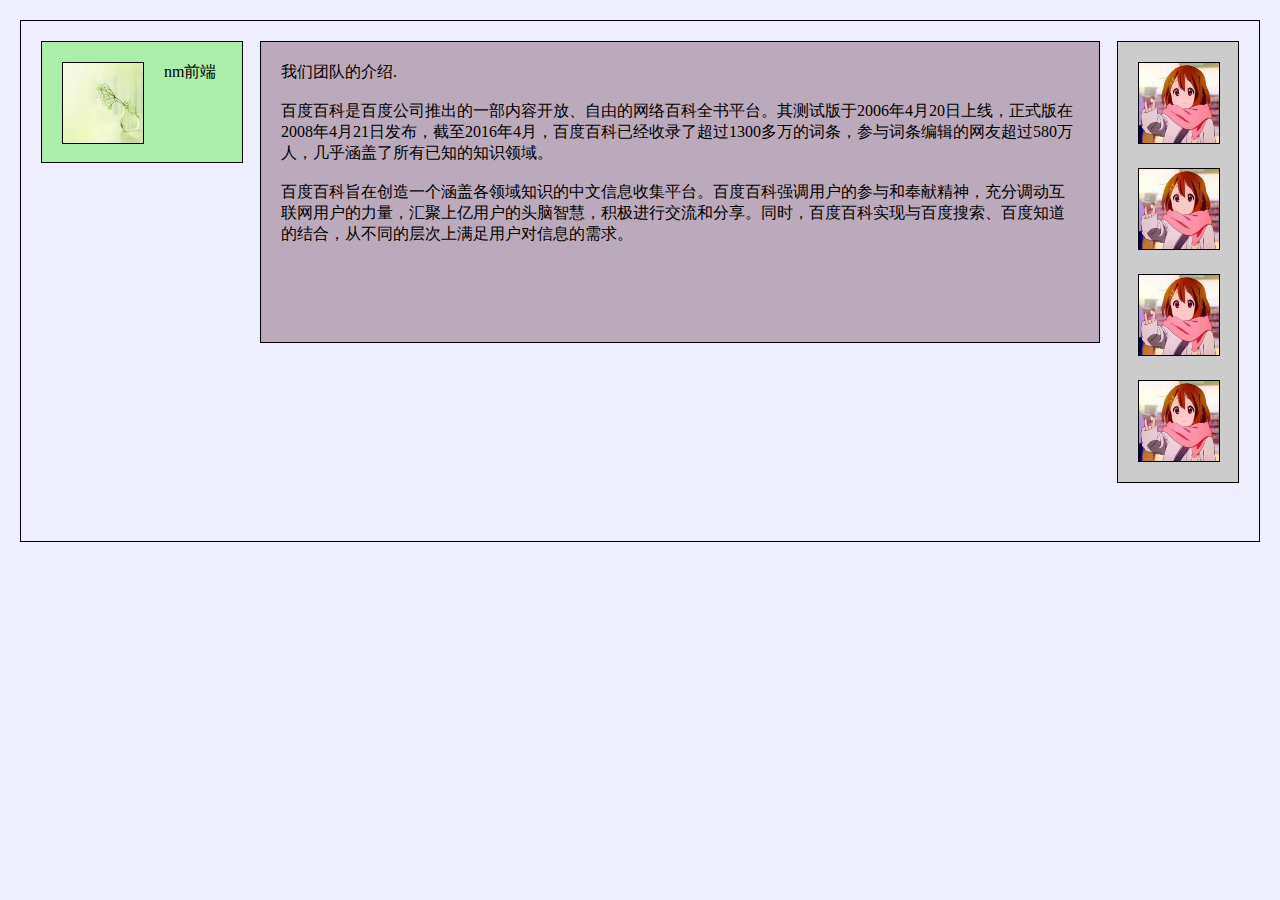
<file: task3/index.html>
<!DOCTYPE html>
<html>

<head>
    <title>任务三：实现三栏式布局</title>
    <link rel="stylesheet" type="text/css" href="task3.css">
</head>

<body>
    <div id='backdiv'>
        <div id='left'>
            <img id="leftimg" src="./task3-1.jpeg">
            <p id='leftp'>nm前端</p>
        </div>
        <div id='main'>
        <article id='content'>
        	<p>我们团队的介绍.</p>
        	<br>
        	<p>百度百科是百度公司推出的一部内容开放、自由的网络百科全书平台。其测试版于2006年4月20日上线，正式版在2008年4月21日发布，截至2016年4月，百度百科已经收录了超过1300多万的词条，参与词条编辑的网友超过580万人，几乎涵盖了所有已知的知识领域。</p>
        	<br>
        	<p>百度百科旨在创造一个涵盖各领域知识的中文信息收集平台。百度百科强调用户的参与和奉献精神，充分调动互联网用户的力量，汇聚上亿用户的头脑智慧，积极进行交流和分享。同时，百度百科实现与百度搜索、百度知道的结合，从不同的层次上满足用户对信息的需求。</p>
        </article>
        </div>
        <div id="right">
            <img class="logo" src="./task3-2.jpg">
            <img class="logo" src="./task3-2.jpg">
            <img class="logo" src="./task3-2.jpg">
            <img class="logo" src="./task3-2.jpg">
        </div>
</body>

</html>
</file>
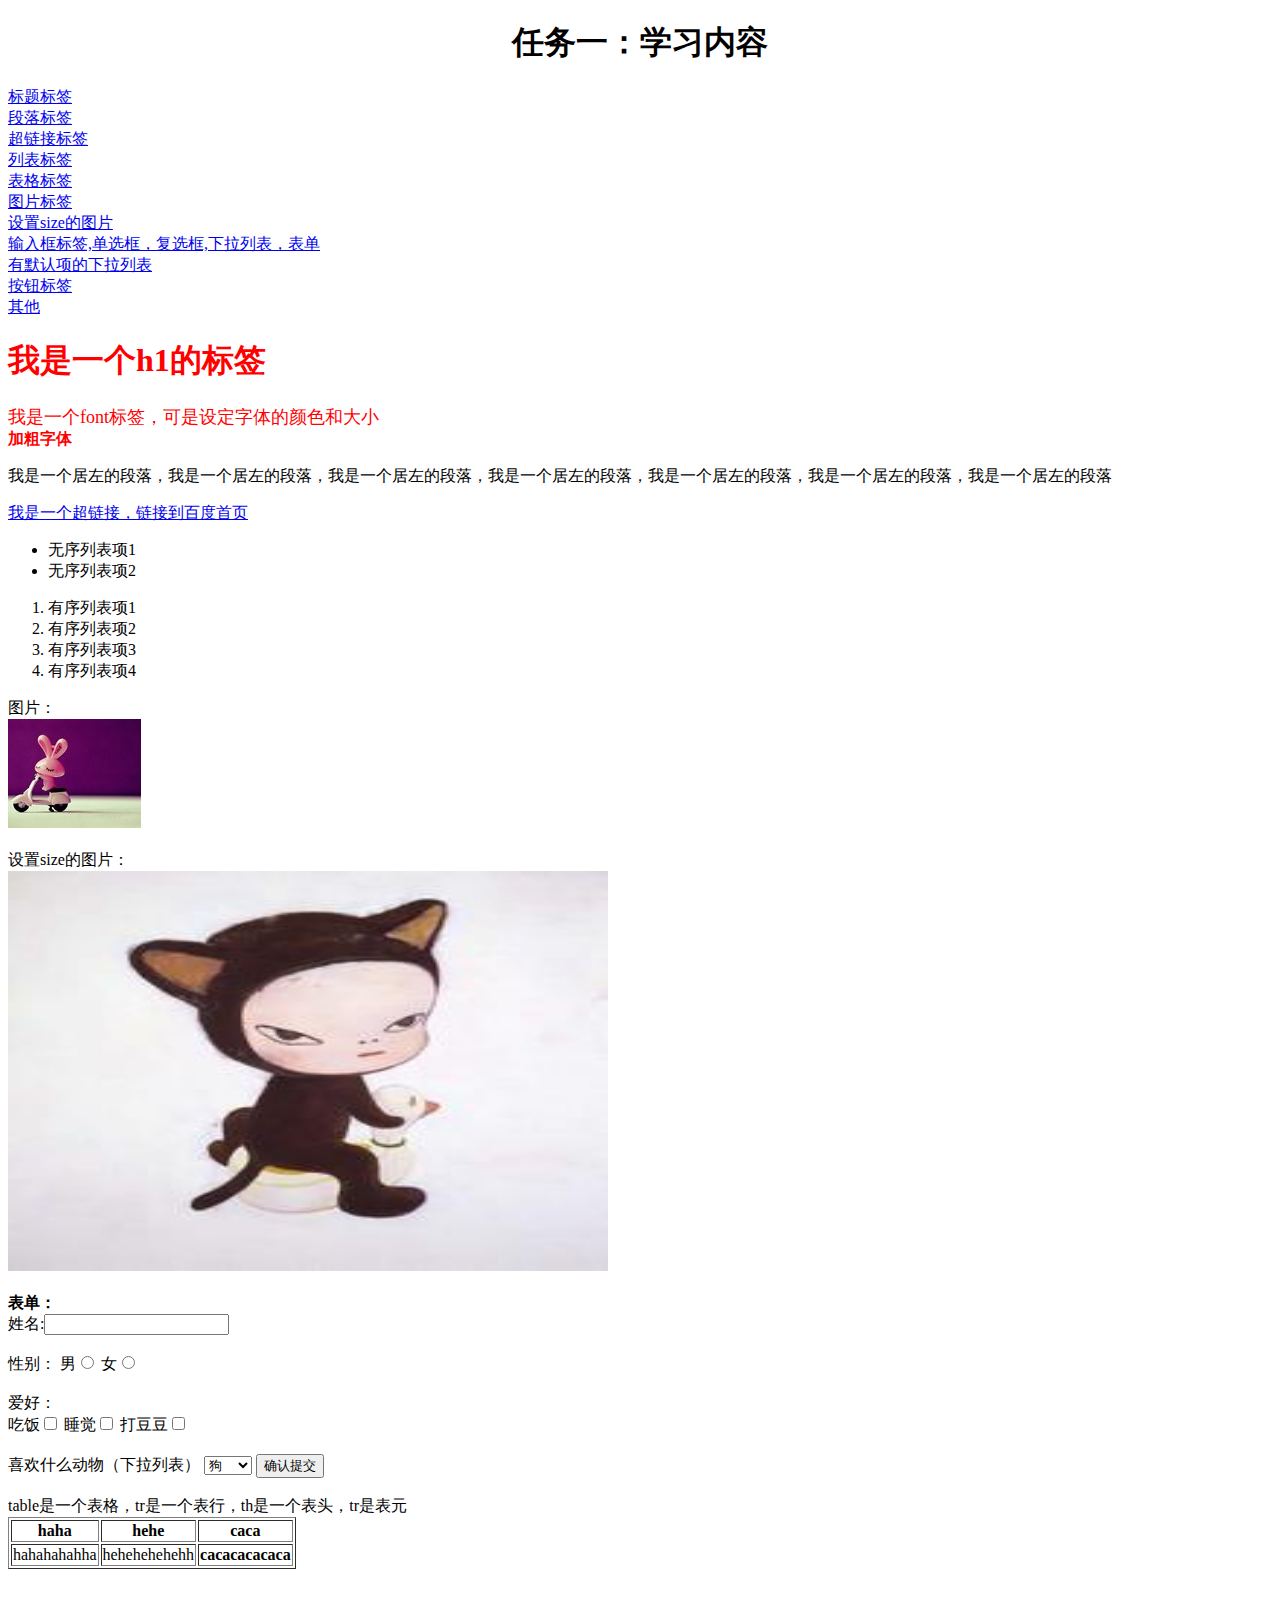
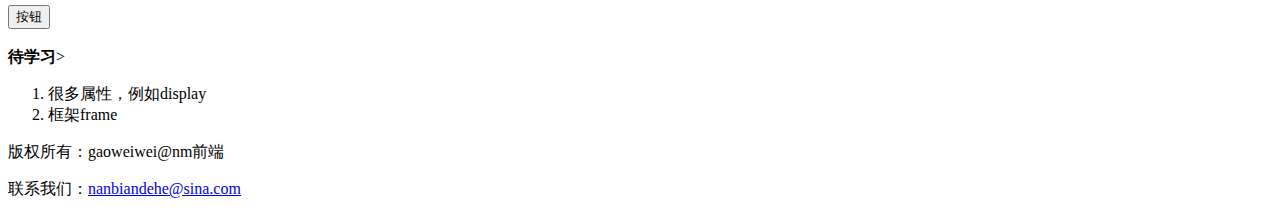
<file: html/task1.html>
<!DOCTYPE html>
<html>

<head>
    <title>mission one</title>
    <meta charset="utf-8">
    <style type="text/css">
    #title {color:red;}
    </style>

</head>

<body>
<h1 align="center">任务一：学习内容</h1>
<a href="#title">标题标签</a>
<br>
<a href="#para">段落标签</a>
<br>
<a href="#links">超链接标签</a>
<br>
<a href="#liebiao">列表标签</a>
<br>
<a href="#table">表格标签</a>
<br>
<a href="#pic1">图片标签</a>
<br>
<a href="#pic2">设置size的图片</a>
<br>
<a href="#input">输入框标签,单选框，复选框,下拉列表，表单</a>
<br>
<a href="#selector">有默认项的下拉列表</a>
<br>
<a href="#button">按钮标签</a>
<br>
<a href="#more">其他</a>

</div>
<div id="title">
<h1>我是一个h1的标签</h1>
<font color="red" size="4">我是一个font标签，可是设定字体的颜色和大小</font>
<br>
<b>加粗字体</b>

</div>


<div id="para">
<p align="left">我是一个居左的段落，我是一个居左的段落，我是一个居左的段落，我是一个居左的段落，我是一个居左的段落，我是一个居左的段落，我是一个居左的段落</p>


<div>
	<a href="https://www.baidu.com" target="_blank">我是一个超链接，链接到百度首页</a>
</div>

<div id="liebiao">
	<ul>
		<li>无序列表项1</li>
		<li>无序列表项2</li>
	</ul>
	<ol>
		<li>有序列表项1</li>
		<li>有序列表项2</li>
		<li>有序列表项3</li>
		<li>有序列表项4</li>
	</ol>
</div>
图片：

<div id="pic1">
	<img src="../img/task1-1.jpg" />
	
</div>
<br>
设置size的图片：
<div id="pic2">
	<img height="400" width="600" src="../img/task1-2.jpg" />
</div>
<br>
<b>表单：</b>
<div id="input">
<form id="form">
	姓名:<input type="text" name="firstname"> </input>
	<br><br>
	性别：
	男<input type="radio" name="sex" value="male"></input>
	女<input type="radio" name="sex" value="female"></input>
	<br><br>
	爱好：<br>
	吃饭<input type="checkbox" value="吃饭"></input>
	睡觉<input type="checkbox" value="睡觉"></input>
	打豆豆<input type="checkbox" value="打豆豆"></input>
	<br><br>
	喜欢什么动物（下拉列表）
		<select id="selector">
			<option value="dog">狗</option>
			<option value="cat">猫</option>
			<option value="bird">鸟</option>
			<option value="fish">鱼</option>
			<option value="tiger">老虎</option>
		</select>
<input type="submit" value="确认提交"></input>
	<br><br>
</form>
</div>
	table是一个表格，tr是一个表行，th是一个表头，tr是表元
	<table id="table" border="1">
		<tr>
			<th>haha</th>
			<th>hehe</th>
			<th>caca</th>
		</tr>
		<tr>
			<td>hahahahahha</td>
			<td>hehehehehehh</td>
			<th>cacacacacaca</th>
		</tr>

	</table>
	<br><br>
	<button id="button"> 按钮</button>
	<br><br>
	<b>待学习</b>>
	<div id="more">
	<ol>
	<li>很多属性，例如display</li>
	<li>框架frame</li>
	</ol>
	</div>
	<footer  >
		版权所有：gaoweiwei@nm前端
		<p>联系我们：<a href="nanbiandehe@sina.com" target="blank">nanbiandehe@sina.com</a></p>
	</footer>
</body>

</html>
</file>
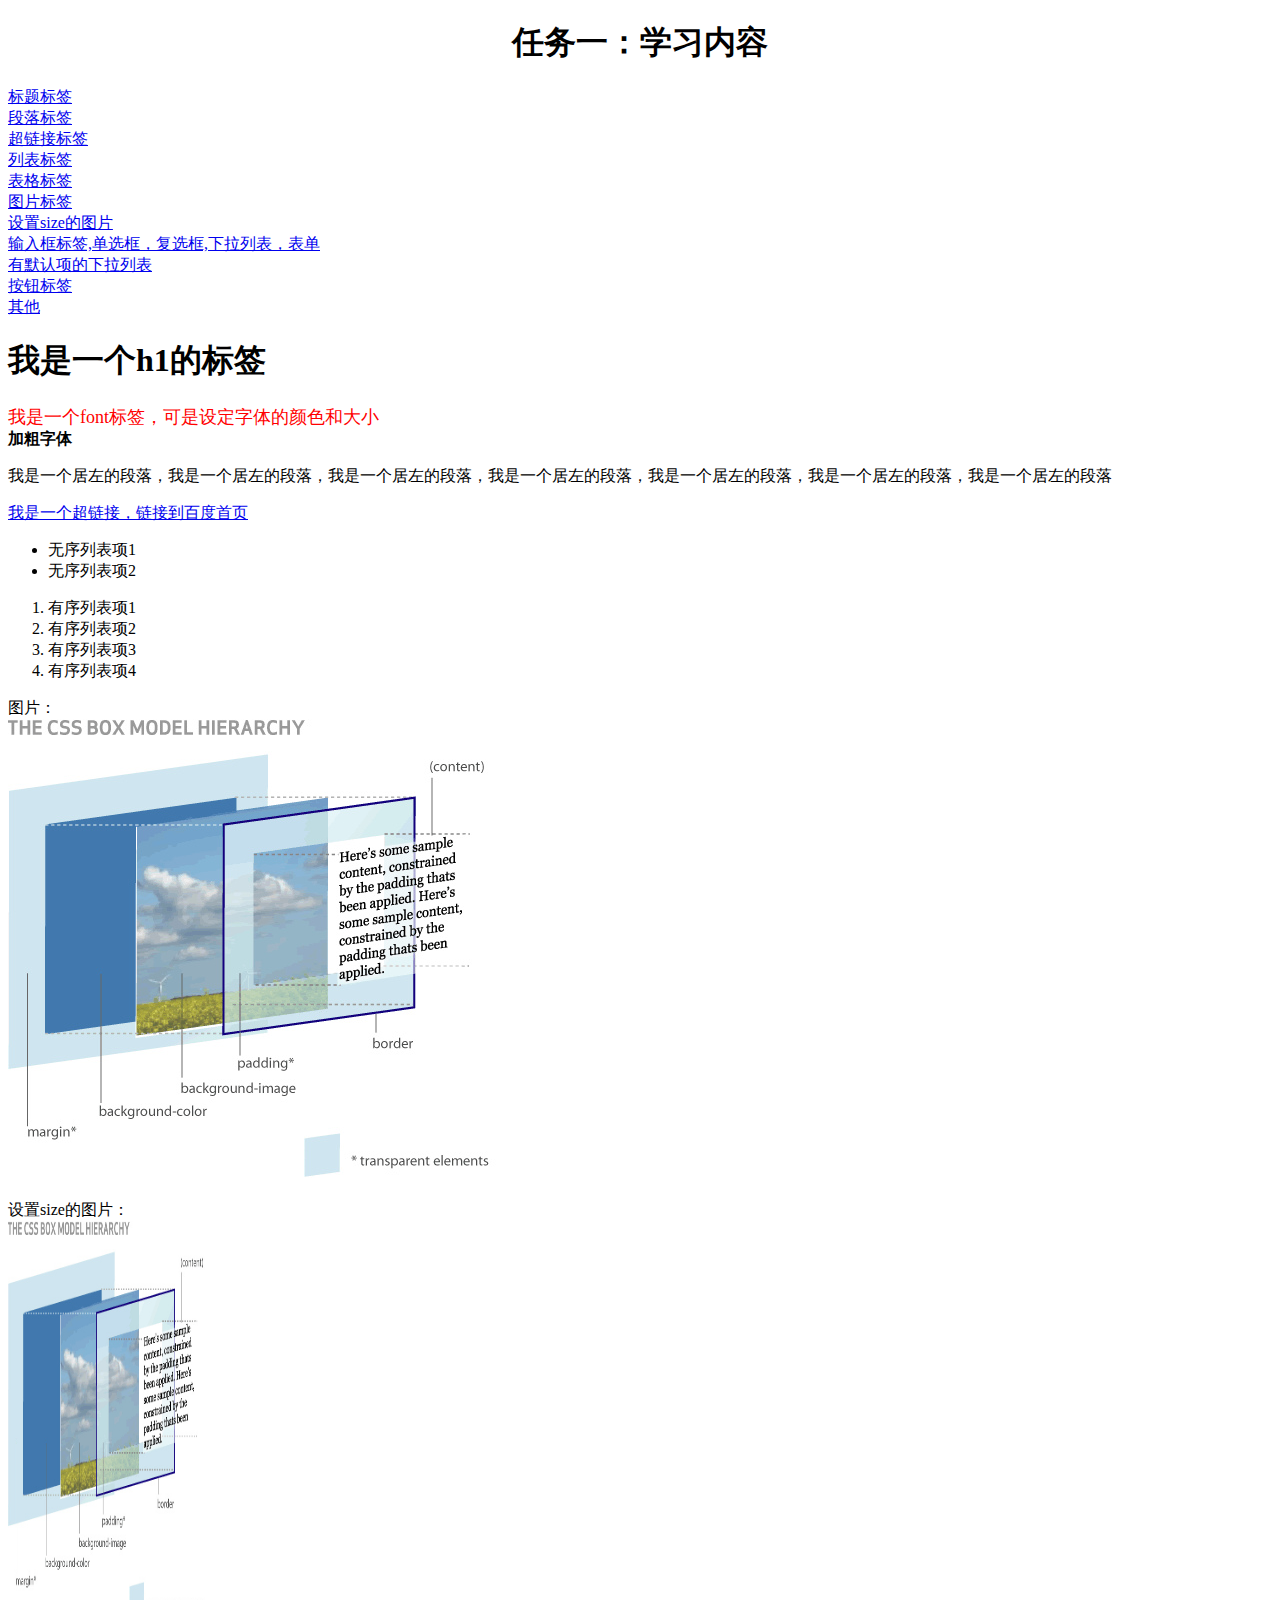
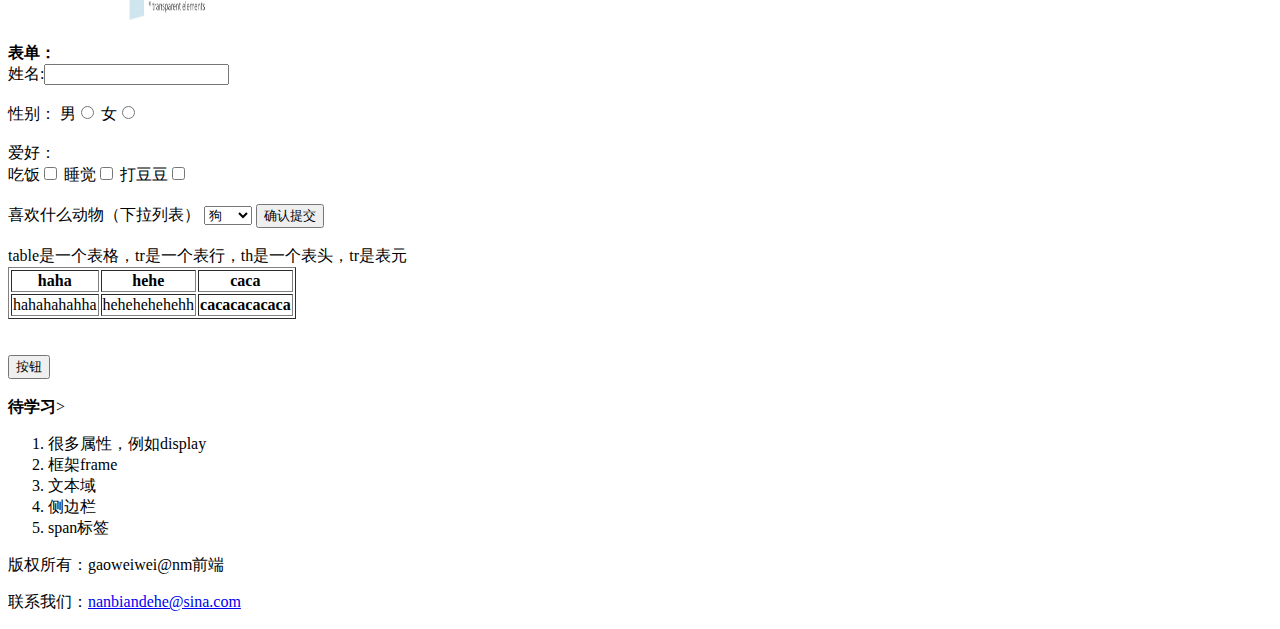
<file: m1/mission1.html>
<!DOCTYPE html>
<html>

<head>
    <title>mission one</title>
    <meta charset="utf-8">
</head>

<body>
<h1 align="center">任务一：学习内容</h1>
<a href="#title">标题标签</a>
<br>
<a href="#para">段落标签</a>
<br>
<a href="#links">超链接标签</a>
<br>
<a href="#liebiao">列表标签</a>
<br>
<a href="#table">表格标签</a>
<br>
<a href="#pic1">图片标签</a>
<br>
<a href="#pic2">设置size的图片</a>
<br>
<a href="#input">输入框标签,单选框，复选框,下拉列表，表单</a>
<br>
<a href="#selector">有默认项的下拉列表</a>
<br>
<a href="#button">按钮标签</a>
<br>
<a href="#more">其他</a>

</div>
<div id="title">
<h1>我是一个h1的标签</h1>
<font color="red" size="4">我是一个font标签，可是设定字体的颜色和大小</font>
<br>
<b>加粗字体</b>

</div>


<div id="para">
<p align="left">我是一个居左的段落，我是一个居左的段落，我是一个居左的段落，我是一个居左的段落，我是一个居左的段落，我是一个居左的段落，我是一个居左的段落</p>


<div>
	<a href="https://www.baidu.com" target="_blank">我是一个超链接，链接到百度首页</a>
</div>

<div id="liebiao">
	<ul>
		<li>无序列表项1</li>
		<li>无序列表项2</li>
	</ul>
	<ol>
		<li>有序列表项1</li>
		<li>有序列表项2</li>
		<li>有序列表项3</li>
		<li>有序列表项4</li>
	</ol>
</div>
图片：

<div id="pic1">
	<img src="./taiyang.jpg" />
	
</div>
<br>
设置size的图片：
<div id="pic2">
	<img height="400" width="200" src="./taiyang.jpg" />
</div>
<br>
<b>表单：</b>
<div id="input">
<form id="form">
	姓名:<input type="text" name="firstname"> </input>
	<br><br>
	性别：
	男<input type="radio" name="sex" value="male"></input>
	女<input type="radio" name="sex" value="female"></input>
	<br><br>
	爱好：<br>
	吃饭<input type="checkbox" value="吃饭"></input>
	睡觉<input type="checkbox" value="睡觉"></input>
	打豆豆<input type="checkbox" value="打豆豆"></input>
	<br><br>
	喜欢什么动物（下拉列表）
		<select id="selector">
			<option value="dog">狗</option>
			<option value="cat">猫</option>
			<option value="bird">鸟</option>
			<option value="fish">鱼</option>
			<option value="tiger">老虎</option>
		</select>
<input type="submit" value="确认提交"></input>
	<br><br>
</form>
</div>
	table是一个表格，tr是一个表行，th是一个表头，tr是表元
	<table id="table" border="1">
		<tr>
			<th>haha</th>
			<th>hehe</th>
			<th>caca</th>
		</tr>
		<tr>
			<td>hahahahahha</td>
			<td>hehehehehehh</td>
			<th>cacacacacaca</th>
		</tr>

	</table>
	<br><br>
	<button id="button"> 按钮</button>
	<br><br>
	<b>待学习</b>>
	<div id="more">
	<ol>
	<li>很多属性，例如display</li>
	<li>框架frame</li>
	<li>文本域</li>
	<li>侧边栏</li>
	<li>span标签</li>
	</ol>
	</div>
	<footer  >
		版权所有：gaoweiwei@nm前端
		<p>联系我们：<a href="nanbiandehe@sina.com" target="blank">nanbiandehe@sina.com</a></p>
	</footer>
</body>

</html>
</file>
<file: task3/task3.css>
*{
	padding: 0px;
	margin: 0px;

}
#backdiv{
	margin: 20px;
	background-color: #eef;
	height: 520px;
	border:1px solid #000;

}
img{
	width: 80px;
	height: 80px;
	margin:20px 20px 0 20px;
	border:1px solid #000;
}
body{
	background-color: #eef;
}
#left{
	float: left;
	width:200px;
	background-color: #aea;
	height: 120px;
	margin: 20px;
	border:1px solid #000;

}
#leftp{
	display: inline;
	position: absolute;
	margin: 20px 0px;
}
#main{
	position: absolute;
	left: 260px;
	right: 160px;
	background-color: #bab;
	height: 300px;
	margin: 20px 20px 20px 0px;
	border:1px solid #000;
}
#right{
	float: right;
	width: 120px;
	background-color: #ccc;
	height: 440px;
	margin: 20px;
	border:1px solid #000;
}
#content{
	margin:20px;
}
p{
	font-family: '微软雅黑';
}
</file>
